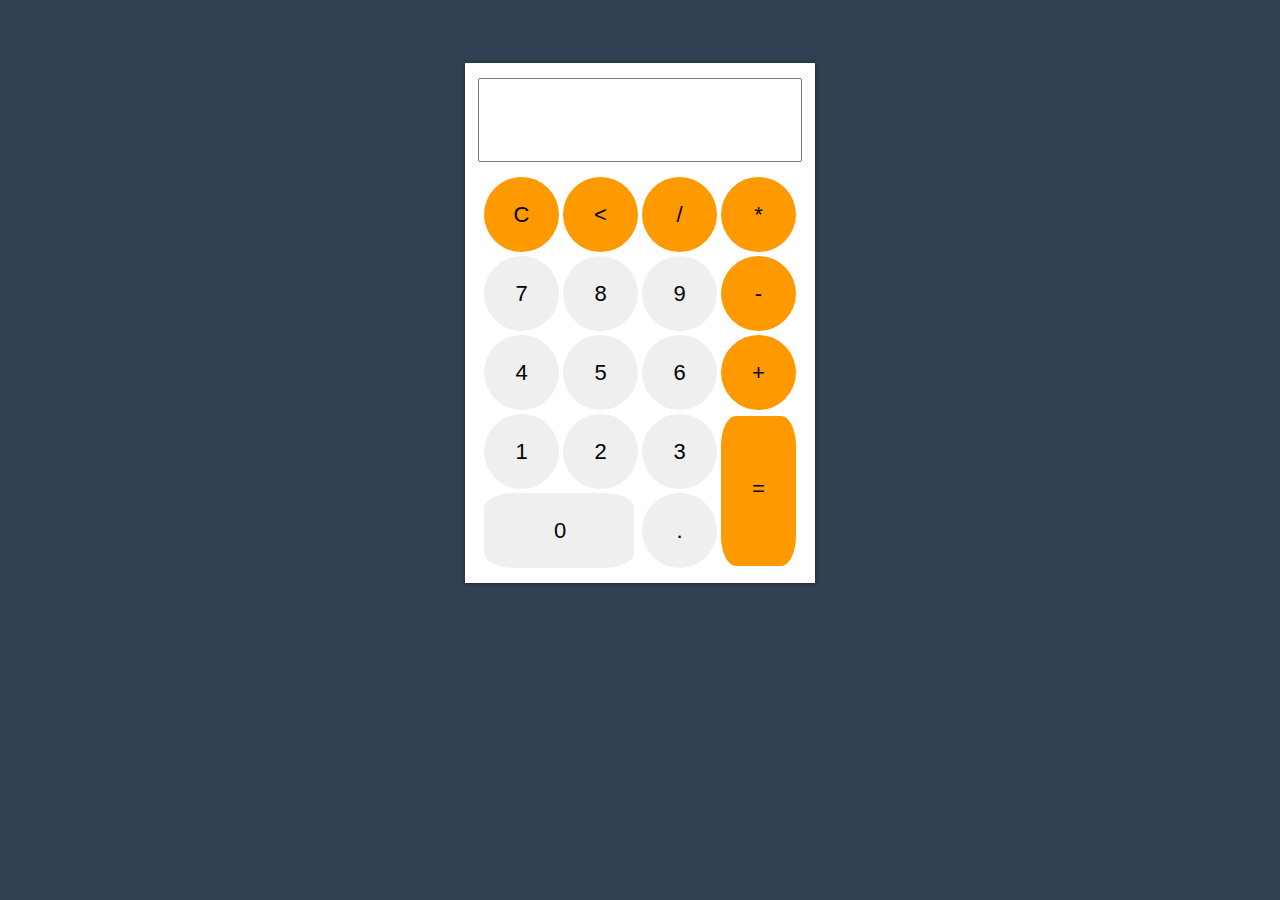
<file: index.html>
<!DOCTYPE html>
<html>
<head>
	<title>My Calculator</title>
	<link rel="stylesheet" type="text/css" href="calculator.css">
	<script type="text/javascript" src="calculator.js"></script>
</head>
<body>
	<div class="container">
		
			<input type="text" id="textBox" class="numBox"  readonly>
	 	
	<div>
		<table>
			<tr>
				<td><input class="operator" type="button" value="C" onclick="del()"></td>
				<td><input class="operator" type="button" value="<" onclick="back()"></td>
				<td><input class="operator" type="button" value="/" onclick="input('/')"></td>
				<td><input class="operator" type="button" value="*" onclick="input('*')"></td>
			</tr>
			<tr>
				<td><input class="number" type="button" value="7" onclick="input(7)"></td>
				<td><input class="number" type="button" value="8" onclick="input(8)"></td>
				<td><input class="number" type="button" value="9" onclick="input(9)"></td>
				<td><input class="operator" type="button" value="-" onclick="input('-')"></td>
			</tr>
			<tr>
				<td><input class="number" type="button" value="4" onclick="input(4)"></td>
				<td><input class="number" type="button" value="5" onclick="input(5)"></td>
				<td><input class="number" type="button" value="6" onclick="input(6)"></td>
				<td><input class="operator" type="button" value="+" onclick="input('+')"></td>
			</tr>
			<tr>
				<td><input class="number" type="button" value="1" onclick="input(1)"></td>
				<td><input class="number" type="button" value="2" onclick="input(2)"></td>
				<td><input class="number" type="button" value="3" onclick="input(3)"></td>
				<td rowspan="2"><input class="rowspan operator" type="button" value="=" onclick="equal()"></td>
			</tr>
			<tr>
				<td colspan="2"  ><input class="colspan number" type="button" value="0" onclick="input(0)"></td>
				<td><input class="number" type="button" value="." onclick="input('.')"></td>
				
			</tr>

		</table>
	</div>
	</div>
	<br/>
</body>
</html>
</file>
<file: calculator.css>
body {
	background-color: rgb(50, 65, 82);

}
.container {
	width: 350px;
	height: 520px;  
	box-shadow: 0 0 5px .5px rgba(0,0,0,.45);
	margin: auto;
	margin-top: 5%;
	display: grid;
	background-color: white;
}

.numBox {
	width: 310px;
	height: 70px;
	margin: auto;
	margin-top: 15px;
	padding: 5px;
	font-size: 30px;
	color:  #ff9900;
	
}
table {
	margin: auto;
	margin-top: 0;
	padding: 0;


}

.number,
.operator {
	width: 75px;
	height: 75px;
	cursor: pointer;
	border-radius: 50%;
	border-width: 0;
	font-size: 22px;
	font-weight: 2;
	font-family: arial;
	text-align: center;
}

.rowspan {
	padding-top: 60px;
	padding-bottom: 90px;
	border-radius: 20%;
	
}

.colspan {
	padding-right: 80px;
	padding-left: 70px;
	border-radius: 20%;
}

.operator {
	background-color:  #ff9900;
}

.number:hover, .operator:hover {
	background-color: #ffcc99;

}
</file>
